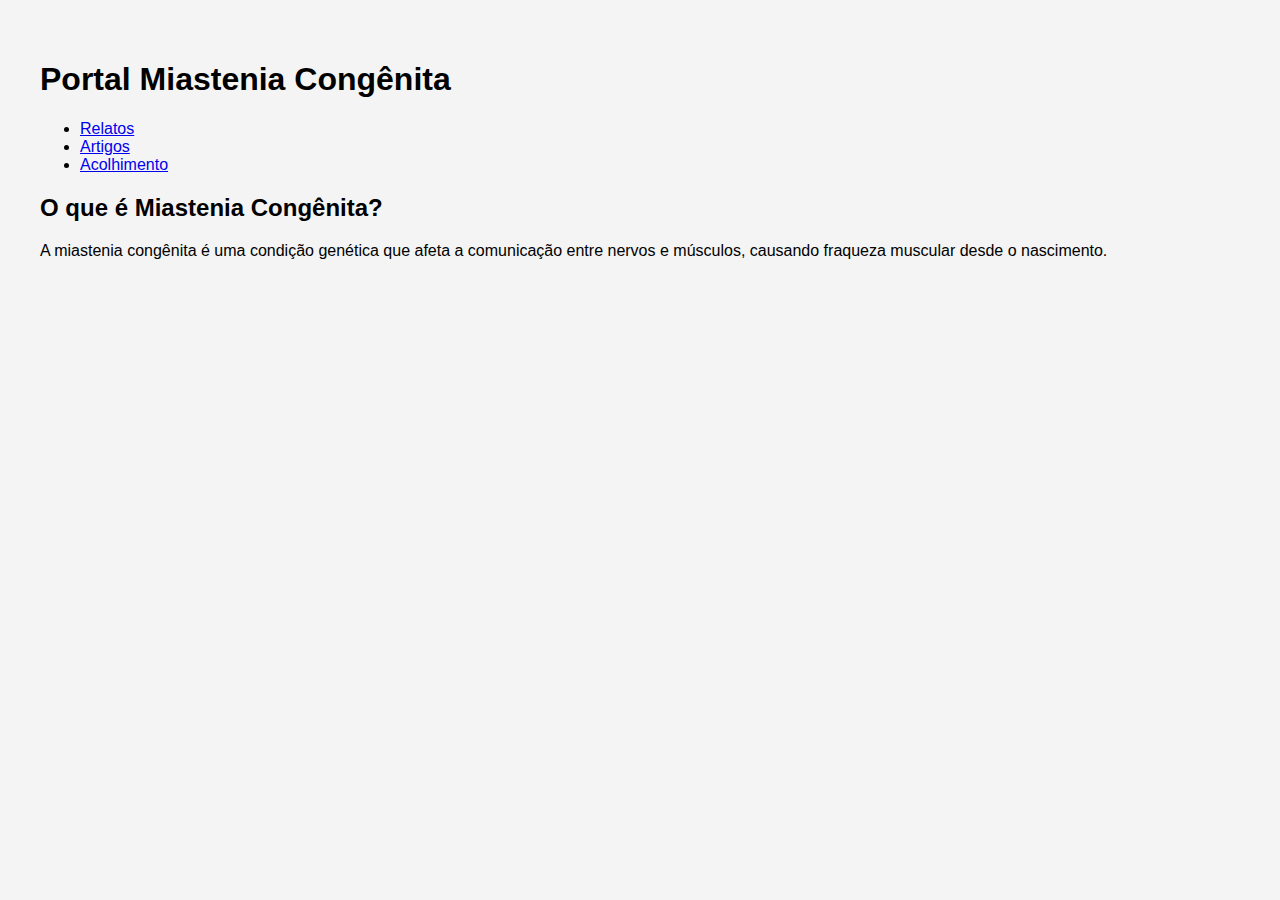
<file: Clique aqui para baixar o projeto/pages/home.html>
<!DOCTYPE html>
<html lang="pt-BR">
<head>
  <meta charset="UTF-8"/>
  <meta name="viewport" content="width=device-width, initial-scale=1.0"/>
  <title>Início</title>
  <link rel="stylesheet" href="../styles/style.css"/>
</head>
<body>
  <header>
    <h1>Portal Miastenia Congênita</h1>
    <nav>
      <ul>
        <li><a href="relatos.html">Relatos</a></li>
        <li><a href="artigos.html">Artigos</a></li>
        <li><a href="acolhimento.html">Acolhimento</a></li>
      </ul>
    </nav>
  </header>
  <main>
    <h2>O que é Miastenia Congênita?</h2>
    <p>A miastenia congênita é uma condição genética que afeta a comunicação entre nervos e músculos, causando fraqueza muscular desde o nascimento.</p>
  </main>
</body>
</html>
</file>
<file: Clique aqui para baixar o projeto/styles/style.css>
body {
  font-family: Arial, sans-serif;
  background-color: #f4f4f4;
  margin: 0;
  padding: 40px;
}
.container {
  background-color: white;
  padding: 20px;
  border-radius: 8px;
  max-width: 600px;
  margin: auto;
  box-shadow: 0 0 10px rgba(0,0,0,0.1);
}
button {
  background-color: #6c63ff;
  color: white;
  border: none;
  padding: 10px 20px;
  margin-top: 20px;
  cursor: pointer;
}
</file>
